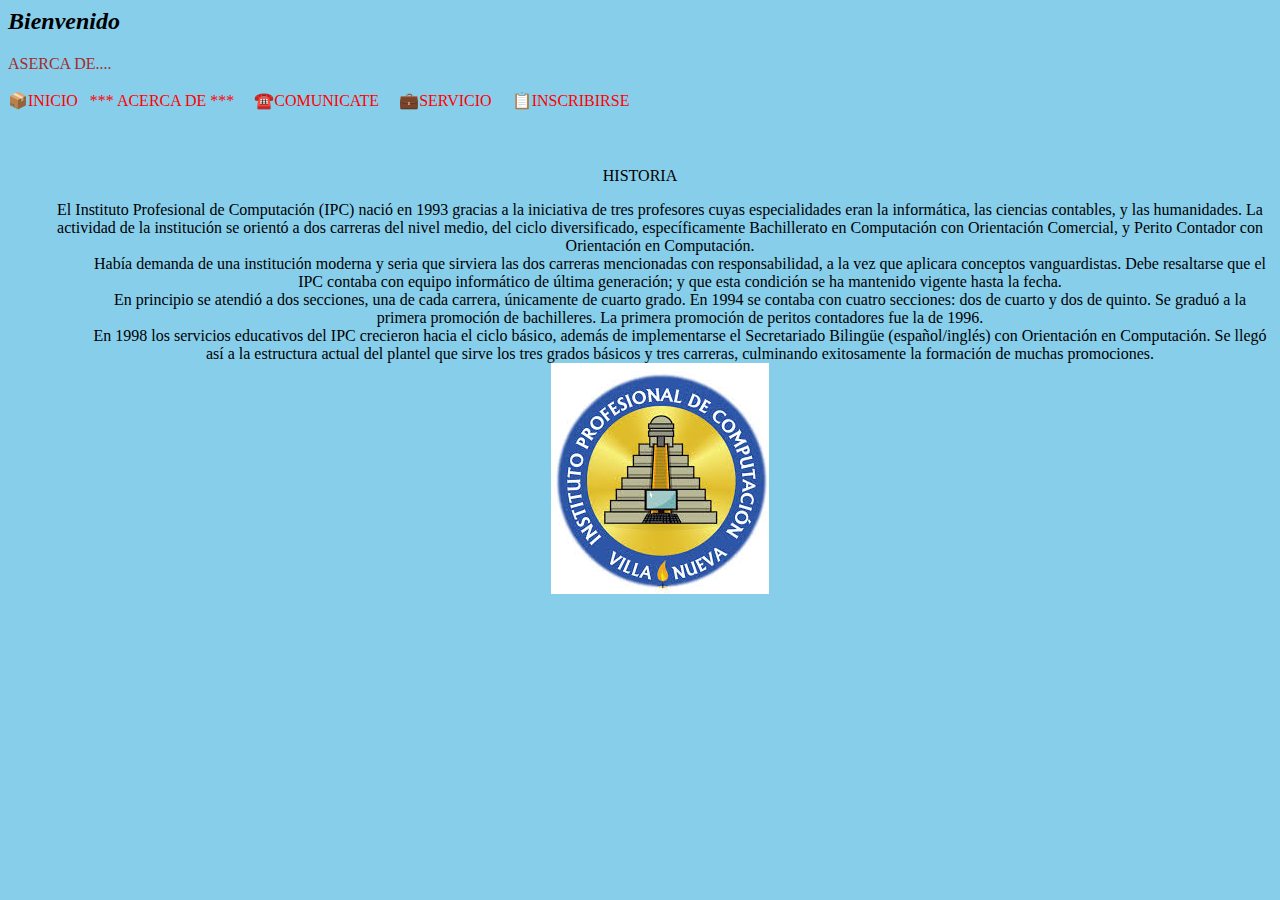
<file: index.html>
<html>
  <head>
    <title>Esta es mi Pagina Weeb</title>


  <link rel="stylesheet"
      type="text/css"
      href="styles.css"
        />
  </head>
  <body>
    
    <header>
     <h2><em>Bienvenido</em></h2>
     <FONT COLOR="Brown">ASERCA DE.... 
    </header><br></FONT>

    <a
    href="index.html" class="greenlink">
     📦INICIO
    </a>
     &nbsp;
    <a
    href="aboutme.html" class="greenlink">
      *** ACERCA DE   ***
    </a>
    &nbsp;  &nbsp;
    <a
    href="contact.html" class="greenlink">
      ☎️COMUNICATE
    </a>
    &nbsp;   &nbsp;
     <a
    href="vision.html" class="greenlink">
      💼SERVICIO
    </a>
    &nbsp;  &nbsp;
    <a
   href="registro.html" class="greenlink">
    📋INSCRIBIRSE
   </a>
 &nbsp; &nbsp;

    </hr>
  <div class="container">
    <h1> <FONT COLOR="black"></FONT></h1>

    
    <div class="row">
      <div class="col-md-3 thin_border">
      <FONT COLOR="black">
<br><br>
<center>HISTORIA</center>
  
      <ol><center>   
        El Instituto Profesional de Computación (IPC) nació en 1993 gracias a la iniciativa de tres profesores cuyas especialidades eran la informática, las ciencias contables, y las humanidades. La actividad de la institución se orientó a dos carreras del nivel medio, del ciclo diversificado, específicamente Bachillerato en Computación con Orientación Comercial, y Perito Contador con Orientación en Computación.</o> 
        <ol>
          Había demanda de una institución moderna y seria que sirviera las dos carreras mencionadas con responsabilidad, a la vez que aplicara conceptos vanguardistas. Debe resaltarse que el IPC contaba con equipo informático de última generación; y que esta condición se ha mantenido vigente hasta la fecha.</ol>

                     <ol>En principio se atendió a dos secciones, una de cada carrera, únicamente de cuarto grado. En 1994 se contaba con cuatro secciones: dos de cuarto y dos de quinto. Se graduó a la primera promoción de bachilleres. La primera promoción de peritos contadores fue la de 1996.</ol>

                     <ol>
                      En 1998 los servicios educativos del IPC crecieron hacia el ciclo básico, además de implementarse el Secretariado Bilingüe (español/inglés) con Orientación en Computación. Se llegó así a la estructura actual del plantel que sirve los tres grados básicos y tres carreras, culminando exitosamente la formación de muchas promociones.</ol></center>
        <center>
          <img src="ipc.jpg" />
        </center>            
<br><br>
     </FONT>  
      </div>
      <div class="col-md-9 thin_border">
<br><br>
        <FONT COLOR="Brown"></FONT>
      </div>
    </div>
  </div>
    <FOOTER> </FOOTER>
  
  </body>

</html>
</file>
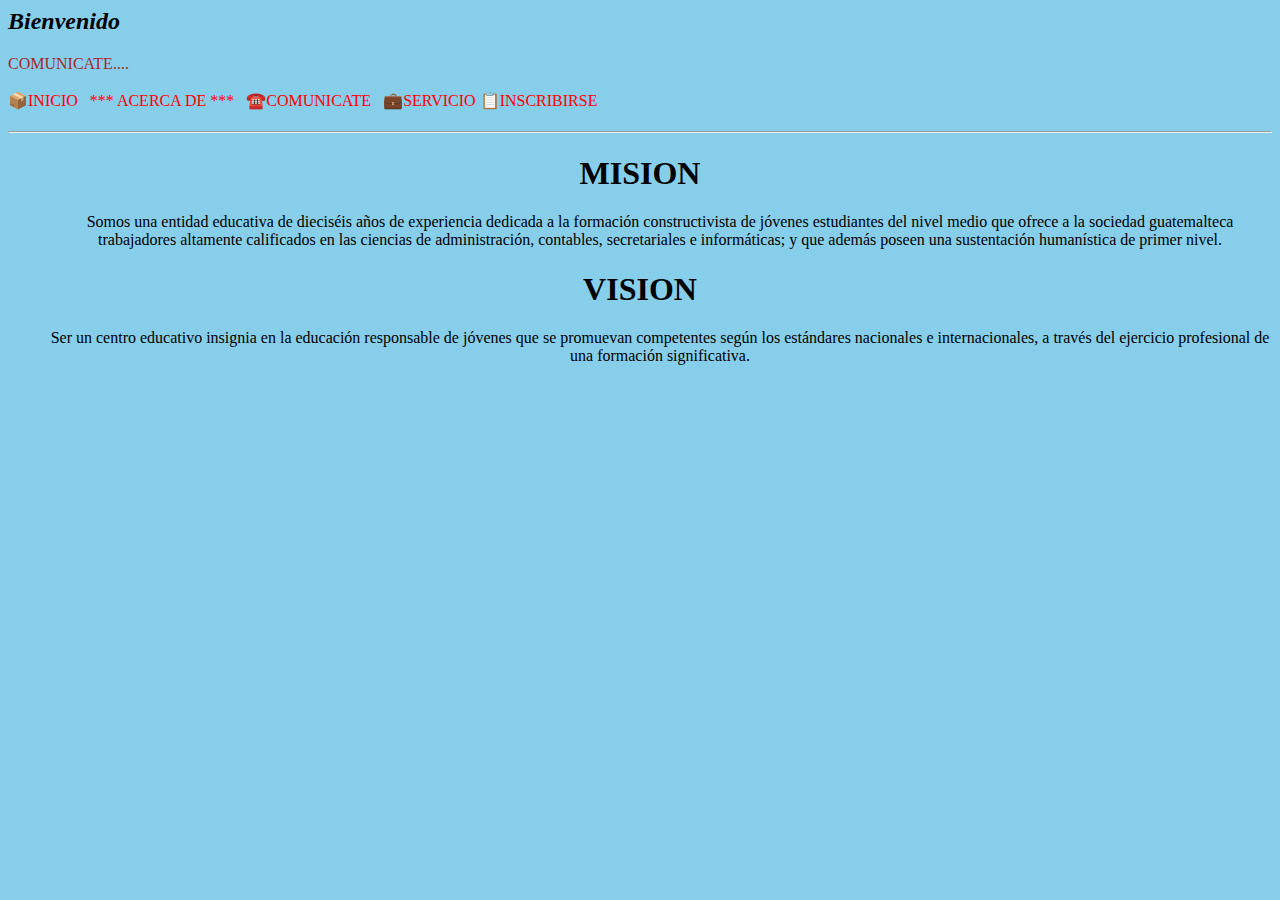
<file: aboutme.html>
<html>
<head>
<title>Aserca De Nosotros</title>
<link rel="stylesheet"
 type="text/css"
 href="styles.css"/>
 
</head>
<body>
    <h2><em>Bienvenido</em></h2>
    <header>
    <FONT COLOR="Brown">COMUNICATE....
    </header><br></FONT>

<a
href="index.html" class="greenlink"">
📦INICIO
</a>
&nbsp;
<a
href="aboutme.html" class="greenlink"">
*** ACERCA DE ***
</a>
&nbsp;
<a
href="contact.html" class="greenlink"">
☎️COMUNICATE
</a>
&nbsp;

<a
href="vision.html" class="greenlink"">
💼SERVICIO
</a>
<a
href="registro.html" class="greenlink">
📋INSCRIBIRSE
</a>
 &nbsp; &nbsp;

<div class="container">
    <h1> <FONT COLOR="black"></FONT></h1>
<div class="row">
      <div class="col-md-3 thin_border">
      <FONT COLOR=""> 

<hr></hr>
<h1><center>MISION</h1></center>

      <ol><center>Somos una entidad educativa de dieciséis años de experiencia dedicada a la formación constructivista de jóvenes estudiantes del nivel medio que ofrece a la sociedad guatemalteca trabajadores altamente calificados en las ciencias de administración, contables, secretariales e informáticas; y que además poseen una sustentación humanística de primer nivel.</ol></center>  

      <h1><center>VISION</h1></center>

      <ol><center>Ser un centro educativo insignia en la educación responsable de jóvenes que se promuevan competentes según los estándares nacionales e internacionales, a través del ejercicio profesional de una formación significativa.</ol></center>

</body>
</html>
</file>
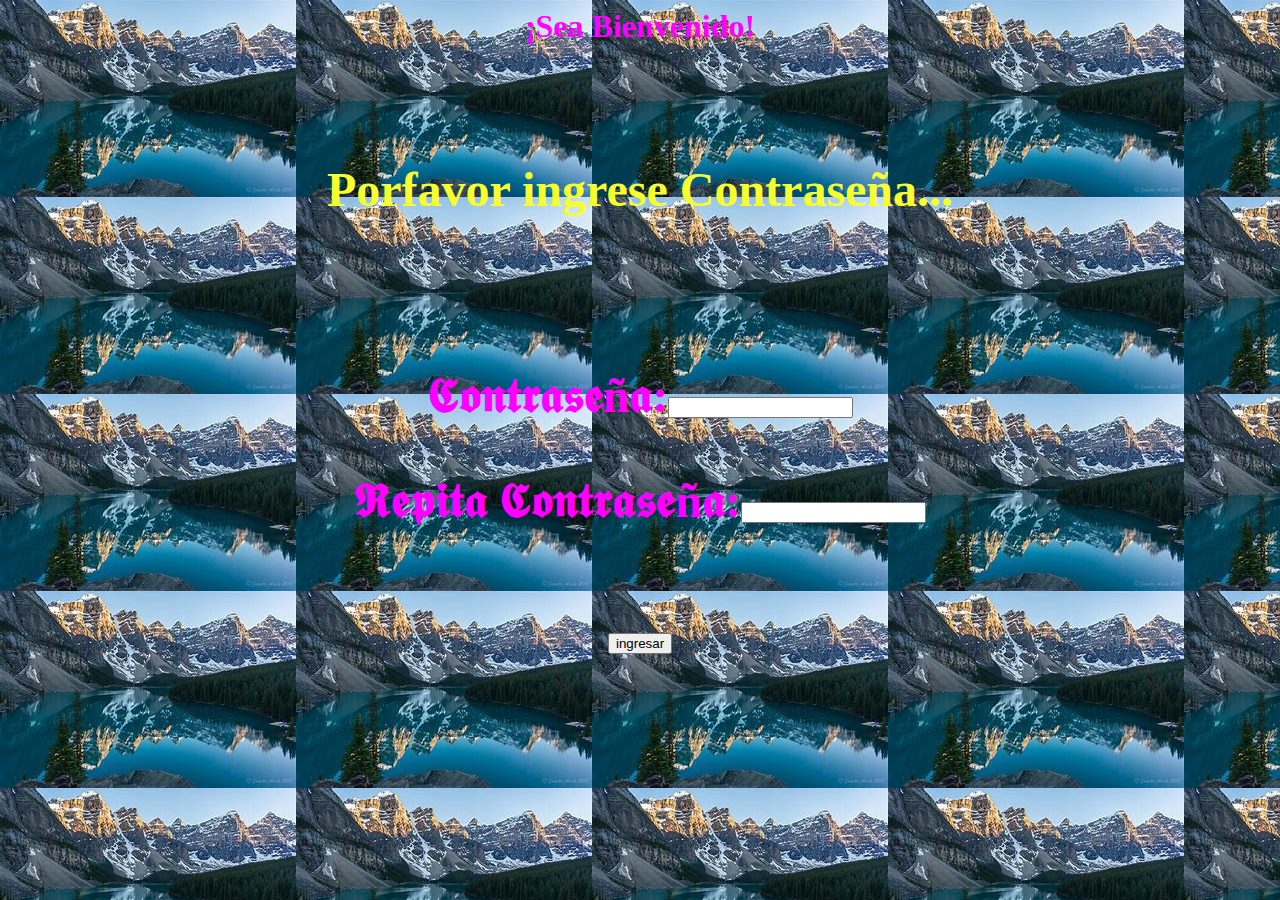
<file: dos.html>
<html>
<head>
<center>
<title>Validar si la contraseña y la repeticion de la contraseña son iguales</title>
<body background="fondo.jpg">

<script>
function comprobarClave(){
clave1=document.f1.clave1.value
clave2=document.f1.clave2.value


if (clave1 == "daniela" && clave2 == "jean"){
alert("Los datos coinciden...\n Bienvenido");
var href = "index.html";
window.location=href;
}

else{
alert("Las dos claves son distintas...\n Intentelo nuevamente.");
var href = "dos.html";
window.location=href;
};

}
</script>
</head>

<body bgcolor="orage">
<CENTER><H1> <Comandos b&aacute;sicos
<div style="color:#FF00FF;">¡Sea Bienvenido!</div>
<H2></H2>

<br>
<FONT COLOR="#F7FE2E"><h2>Porfavor ingrese Contraseña...
    </header><br></FONT>  
        
<p>
<br>
<form action = "" name = "f1">
 𝕮𝖔𝖓𝖙𝖗𝖆𝖘𝖊ñ𝖆:<input type="password" name="clave1" size="20">
<p>
 𝕽𝖊𝖕𝖎𝖙𝖆 𝕮𝖔𝖓𝖙𝖗𝖆𝖘𝖊ñ𝖆:<input type="password" name="clave2" size="20">
<p>
<br>
<input type="button" value="ingresar" onclick="comprobarClave()">
</center>
</form>
</body>
</html>
</file>
<file: styles.css>
body{
background-color:skyblue;
color:;

}

a{
color: red;
text-decoration:white;

}

a:hover{
color:Black;
background: :aqua;

}
.greenlink:hover{
color: blue;
background:white;
}
</file>
